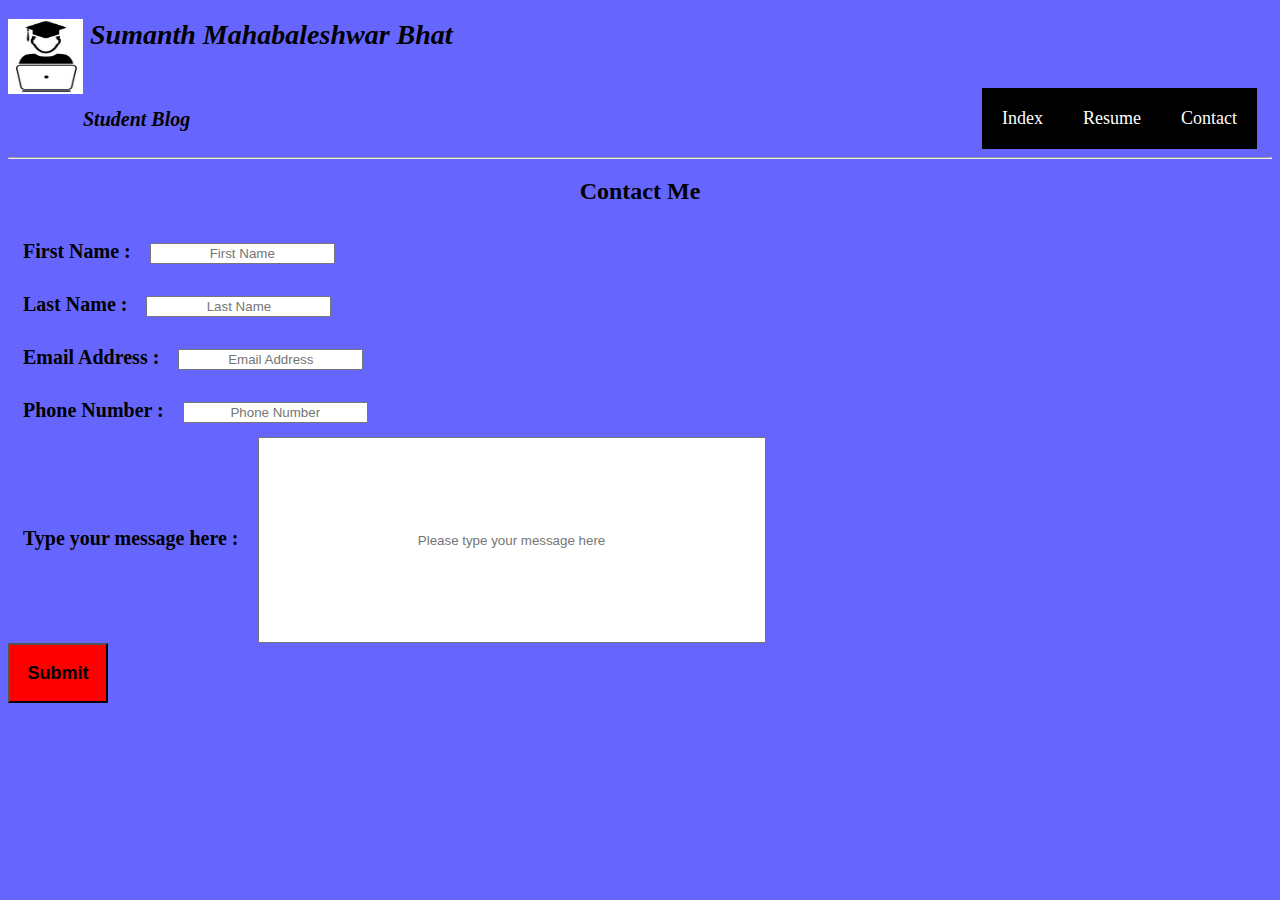
<file: contact/contact.html>
<!DOCTYPE html>
<html>
<head>
	<meta charset="utf-8">
	<meta name="viewport" content="width=device-width, initial-scale=1">
	<title>Student Blog</title>
	<link rel="stylesheet" type="text/css" href="../common/styles.css">
</head>
<body id="contactPage">
	<section>
		<div id="headerSection">
			<img src="../images/student.jpg" alt="Student Icon" class="studentIcon">
			<h1>&nbsp;Sumanth Mahabaleshwar Bhat</h1><br>
			<p>Student Blog</p>
			<ul class="nav">
				<li class="topNavigationBars"><a href="/contact/contact.html">Contact</a></li>
				<li class="topNavigationBars"><a href="../resume/Resume.html">Resume</a></li>
				<li class="topNavigationBars"><a href="../index/index.html">Index</a></li>
			</ul>
		</div>
		<hr>
	</section>
	<div>
		<h2 style="text-align: center;">Contact Me</h2>
	</div>
	<form>
		<div>
			<label>First Name : </label>
			<input type="text" name="firstname" id="firstname" placeholder="First Name">			
		</div>
		<div>
			<label>Last Name : </label>
			<input type="text" name="lastname" id="lastname" placeholder="Last Name">
		</div>
		<div>
			<label>Email Address : </label>
			<input type="email" name="email" id="email" placeholder="Email Address">
		</div>
		<div>
			<label>Phone Number : </label>
			<input type="phoneno" name="phoneno" id="phoneno" placeholder="Phone Number">
		</div>
		<div>
			<label>Type your message here : </label>
			<input type="textarea" name="textbox" id="textbox" placeholder="Please type your message here">
		</div>
		<div>
			<input type="submit" name="submit" id="submit">
		</div>
	</form>
</body>
</html>
</file>
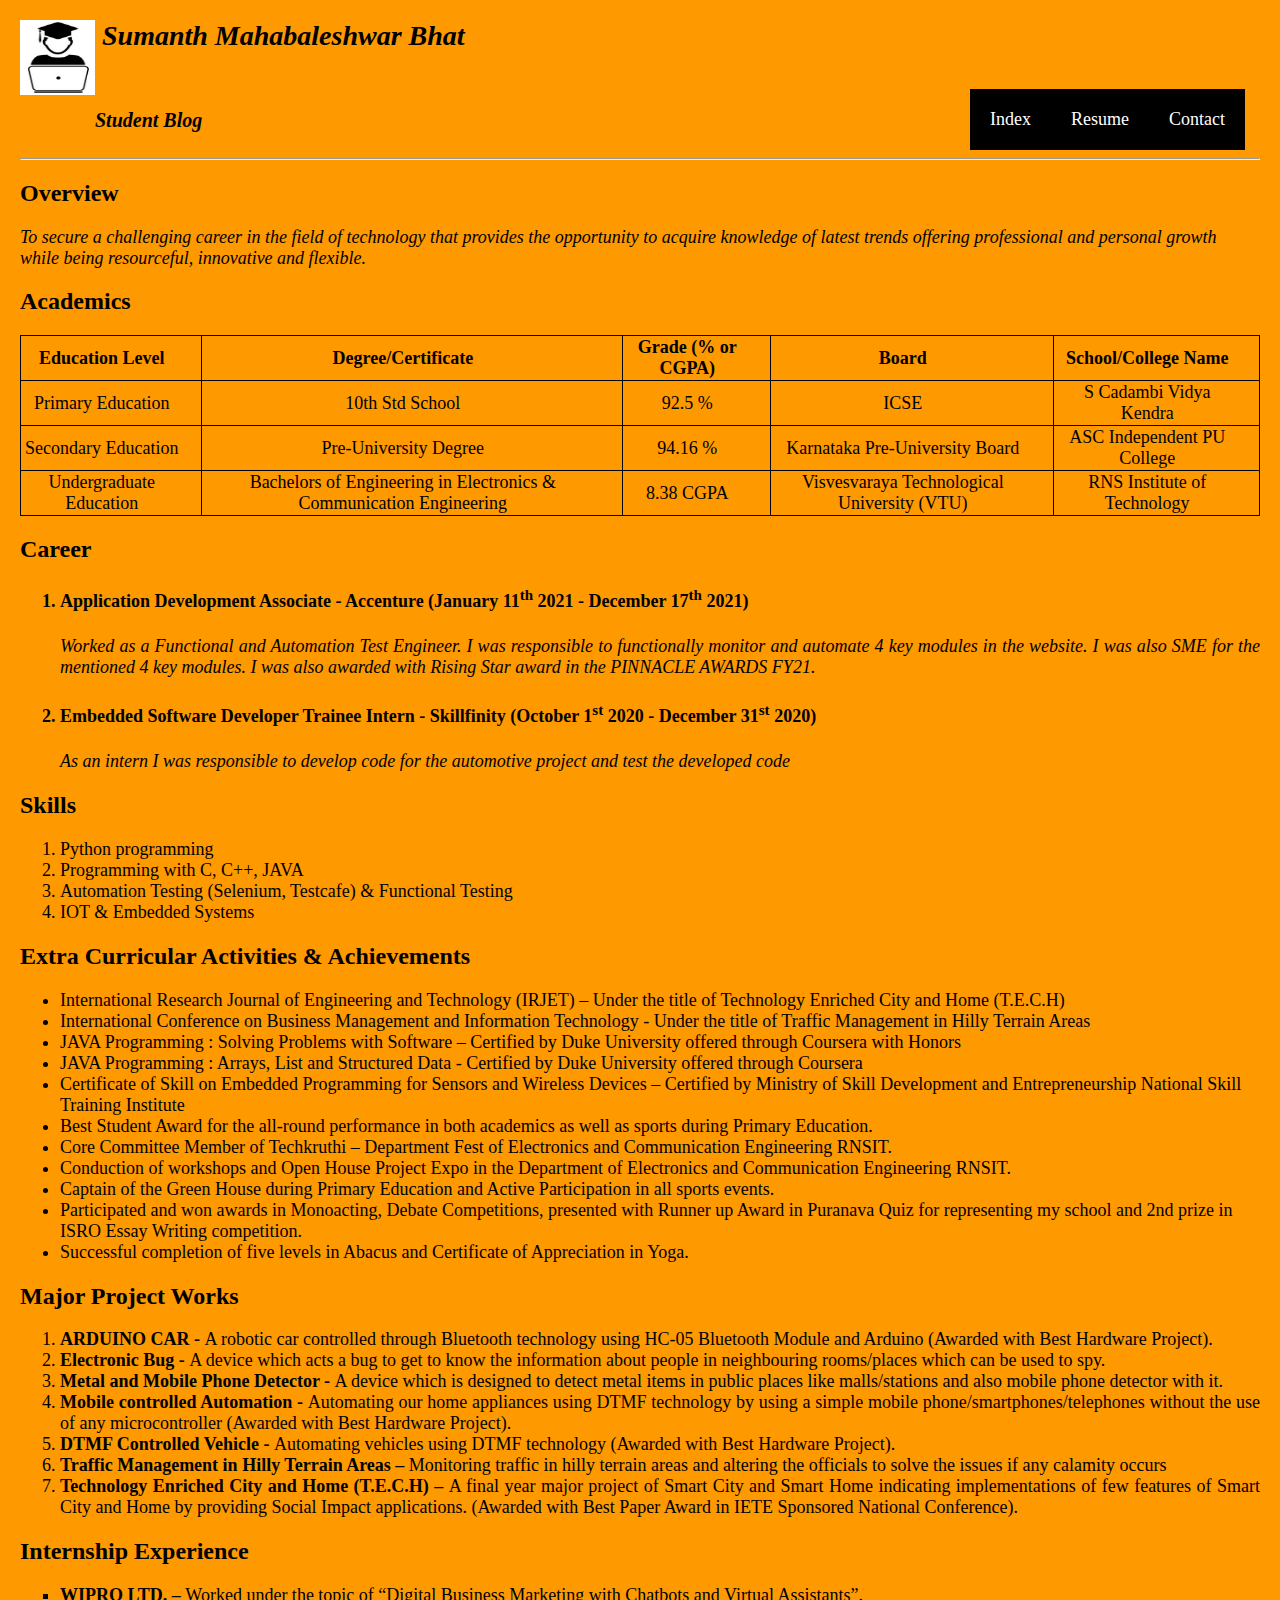
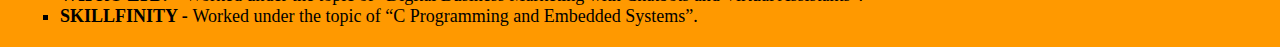
<file: resume/Resume.html>
<!DOCTYPE html>
<html>
<head>
	<meta charset="utf-8">
	<meta name="viewport" content="width=device-width, initial-scale=1">
	<title>Student Blog</title>
	<link rel="stylesheet" type="text/css" href="../common/styles.css">
</head>
<body id="resumePage">
	<section>
		<div id="headerSection">
			<img src="../images/student.jpg" alt="Student Icon" class="studentIcon">
			<h1>&nbsp;Sumanth Mahabaleshwar Bhat</h1><br>
			<p>Student Blog</p>
			<ul class="nav">
				<li class="topNavigationBars"><a href="../contact/contact.html">Contact</a></li>
				<li class="topNavigationBars"><a href="/resume/Resume.html">Resume</a></li>
				<li class="topNavigationBars"><a href="../index/index.html">Index</a></li>
			</ul>
		</div>
		<hr>
	</section>
	<section>
		<h2>Overview</h2>
		<div class="overview">
			<p>To secure a challenging career in the field of technology that provides the opportunity to acquire knowledge of latest trends offering professional and personal growth while being resourceful, innovative and flexible.</p>
		</div>
	</section>
	<section>
		<h2>Academics</h2>
		<table>
			<thead>
				<tr>
				<th>Education Level</th>
				<th>Degree/Certificate</th>
				<th>Grade (% or CGPA)</th>
				<th>Board</th>
				<th>School/College Name</th>
			</tr>
			</thead>
			<tbody>
				<tr>
				<td>Primary Education</td>
				<td>10th Std School</td>
				<td>92.5 %</td>
				<td>ICSE</td>
				<td>S Cadambi Vidya Kendra</td>
			</tr>
			<tr>
				<td>Secondary Education</td>
				<td>Pre-University Degree</td>
				<td>94.16 %</td>
				<td>Karnataka Pre-University Board</td>
				<td>ASC Independent PU College</td>
			</tr>
			<tr>
				<td>Undergraduate Education</td>
				<td>Bachelors of Engineering in Electronics & Communication Engineering</td>
				<td>8.38 CGPA</td>
				<td>Visvesvaraya Technological University (VTU)</td>
				<td>RNS Institute of Technology</td>
			</tr>
			</tbody>
		</table>
	</section>
	<section>
		<h2>Career</h2>
		<ol class="career">
			<li style="font-weight: bold; font-size: 18px;"><h4>Application Development Associate - Accenture (January 11<sup>th</sup> 2021 - December 17<sup>th</sup> 2021)</h4></li>
			<p>Worked as a Functional and Automation Test Engineer. I was responsible to functionally monitor and automate 4 key modules in the website. I was also SME for the mentioned 4 key modules. I was also awarded with Rising Star award in the PINNACLE AWARDS FY21.</p>
			<li style="font-weight: bold; font-size: 18px;"><h4>Embedded Software Developer Trainee Intern - Skillfinity (October 1<sup>st</sup> 2020 - December 31<sup>st</sup> 2020)</h4></li>
			<p>As an intern I was responsible to develop code for the automotive project and test the developed code</p>
		</ol>
	</section>
	<section>
		<h2>Skills</h2>
		<ol class="skills">
			<li>Python programming</li>
			<li>Programming with C, C++, JAVA</li>
			<li>Automation Testing (Selenium, Testcafe) & Functional Testing</li>
			<li>IOT & Embedded Systems</li>
		</ol>
	</section>
	<section>
		<h2 class="extracurricular">Extra Curricular Activities & Achievements</h2>
		<ul id="extracurricularActivities">
			<li>International Research Journal of Engineering and Technology (IRJET) – Under the title of Technology Enriched City and Home (T.E.C.H)</li>
			<li>International Conference on Business Management and Information Technology - Under the title of Traffic Management in Hilly Terrain Areas</li>
			<li>JAVA Programming : Solving Problems with Software – Certified by Duke University offered through Coursera with Honors</li>
			<li>JAVA Programming : Arrays, List and Structured Data - Certified by Duke University offered through Coursera</li>
			<li>Certificate of Skill on Embedded  Programming for Sensors and Wireless Devices – Certified by Ministry of Skill Development and Entrepreneurship National Skill Training Institute</li>
			<li>Best Student Award for the all-round performance in both academics as well as sports during Primary Education.</li>
			<li>Core Committee Member of Techkruthi – Department Fest of Electronics and Communication Engineering RNSIT.</li>
			<li>Conduction of workshops and Open House Project Expo in the Department of Electronics and Communication Engineering RNSIT.</li>
			<li>Captain of the Green House during Primary Education and Active Participation in all sports events.</li>
			<li>Participated and won awards in Monoacting, Debate Competitions, presented with Runner up Award in Puranava Quiz for representing my school and 2nd prize in ISRO Essay Writing competition.</li>
			<li>Successful completion of five levels in Abacus and Certificate of Appreciation in Yoga.</li>
		</ul>
	</section>
	<section>
		<h2>Major Project Works</h2>
		<ol id="majorProjectWorks">
			<li><strong>ARDUINO CAR - </strong>A robotic car controlled through Bluetooth technology using HC-05 Bluetooth Module and Arduino (Awarded with Best Hardware Project).</li>
			<li><strong>Electronic Bug - </strong>A device which acts a bug to get to know the information about people in neighbouring rooms/places which can be used to spy.</li>
			<li><strong>Metal and Mobile Phone Detector - </strong>A device which is designed to detect metal items in public places like malls/stations and also mobile phone detector with it.</li>
			<li><strong>Mobile controlled Automation - </strong>Automating our home appliances using DTMF technology by using a simple mobile phone/smartphones/telephones without the use of any microcontroller (Awarded with Best Hardware Project).</li>
			<li><strong>DTMF Controlled Vehicle - </strong>Automating vehicles using DTMF technology (Awarded with Best Hardware Project).</li>
			<li><strong>Traffic Management in Hilly Terrain Areas – </strong>Monitoring traffic in hilly terrain areas and altering the officials to solve the issues if any calamity occurs</li>
			<li><strong>Technology Enriched City and Home (T.E.C.H) – </strong>A final year major project of Smart City and Smart Home indicating implementations of few features of Smart City and Home by providing Social Impact applications. (Awarded with Best Paper Award in IETE Sponsored National Conference).</li>
		</ol>
	</section>
	<section>
		<h2>Internship Experience</h2>
		<ul id="internshipExperiences">
			<li><strong>WIPRO LTD. – </strong>Worked under the topic of “Digital Business Marketing with Chatbots and Virtual Assistants”.</li>
			<li><strong>SKILLFINITY - </strong>Worked under the topic of “C Programming and Embedded Systems”.</li>
		</ul>
	</section>
</body>
</html>
</file>
<file: common/styles.css>
@font-face {
	font-family: UbuntuFont;
	src: url(https://fonts.google.com/specimen/Ubuntu);
}
@font-face {
	font-family: LobsterFont;
	src: url(https://fonts.google.com/specimen/Lobster);
}
#headerSection > h1 {
	font-family: UbuntuFont;
	font-weight: bold;
	font-size: 28px;
	font-style: italic;
}
#headerSection > p {
	font-family: UbuntuFont;
	font-weight: bold;
	font-size: 20px;
	font-style: italic;
	float: left;
}
.studentIcon {
	width: 75px;
	height: 75px;
	float: left;
}
.bengaluru {
	flex: 33.33%;
	height: 300px;
	width: 420px;
	object-fit: cover;
	padding: 10px 10px;
}
.aboutBengaluru {
	box-sizing: border-box;
	background-color: lightslategray;
	color: white;
	padding: 20px;
	border: 10px solid deepskyblue;
	font-size: 20px;
	padding: 10px 10px;
	font-family: Arial;
	font-style: italic;
	font-weight: bold;
	margin-left: 8px;
	margin-right: 16px;
	margin-bottom: 10px;
}
.aboutBengaluru > a:link, a:visited {
	background-color: green;
	color: white;
	padding: 10px 10px;
	text-align: center;
	font-size: 20px;
	font-family: Helvetica;
	font-weight: bold;
	float: right;
}
.aboutBengaluru > a:hover, a:active {
	background-color: red;
}
.clearFloat {
	overflow: hidden;
}
p {
	font-family: Calibri;
	font-size: 16px;
	font-style: italic;
}
#bordersection > img {
	width: 160px;
	height: 180px;
	display: block;
	margin-left: auto;
	margin-right: auto;
}
#bordersection > h2 {
	text-align: center;
}
#bordersection {
	border-top: 10px solid darkcyan;
	border-bottom: 10px solid darkcyan;
	border-left: 10px solid darkcyan;
	border-right: 10px solid darkcyan;
	border-radius: 10px;
	margin-right: 20px;
}
#bordersection > p,a {
	padding-left: 10px;
	padding-right: 5px;
}
#bordersection a > img {
	width: 100px;
	height: 100px;
}
.aboutMe {
	text-align: justify;
	padding-left: 5px;
	padding-right: 15px;
}
.middlesection > div > h3 {
	padding-left: 5px;
}
#aboutAuthorSection > p {
	text-indent: 10px;
	color: black;
}
ul.nav {
	margin: 0;
	padding-right: 15px;
	overflow: hidden;
}
li.topNavigationBars {
	float: right;
	display: inline;
	list-style-type: none;
	background-color: black;
}
li a {
	display: inline-block;
	color: white;
	text-align: center;
	padding: 20px 20px;
	text-decoration: none;
	font-size: 18px;
}
.nav a:hover {
	background-color: red;
	color: white;
}
#indexPage {
	background-color: lightgoldenrodyellow;
	opacity: 1.0;
}
#resumePage {
	background: #ff9900;
	opacity: 1.0;
	margin: 20px;
}
#contactPage {
	background-color: #6666ff;
	opacity: 1.0;
}
table, th, td {
	border: 1px solid black;
	border-collapse: collapse;
	padding-right: 20px;
	text-align: center;
	font-family: Calibri;
	font-size: 18px;
}
div.pagefooter {
	display: grid;
	grid-template-columns: 450px auto auto;
	grid-template-rows: auto auto;
	word-break: break-word;
}
.image1andimage3 {
	width: 150px;
	height: 180px;
}
.image2 {
	width: 100px;
	height: 180px;
}
.image4 {
	width: 250px;
	height: 180px;
}

/**** For Large Devices ****/

@media (min-width: 1200px) {
	div.middlesection {
		display: grid;
		grid-template-columns: 800px auto auto;
		grid-template-rows: auto auto auto;
	}
}

/**** For Small Devices ****/

@media (max-width: 991px) {
	div.middlesection, #headerSection, div.pagefooter, .career, .skills, .overview, #extracurricularActivities, #majorProjectWorks, #internshipExperiences {
		display: grid;
		grid-template-columns: 750px;
		grid-template-rows: auto;
		text-align: justify;
	}
	.bengaluru, .aboutBengaluru {
		flex: 100%;
		max-width: 100%;
	}
}

/**** For Medium Devices ****/

@media (min-width: 992px) and (max-width: 1199px) {
	div.middlesection, div.pagefooter {
		display: grid;
		grid-template-columns: 700px auto;
		grid-template-rows: auto auto;
	}
	.bengaluru, .aboutBengaluru {
		flex: 100%;
		max-width: 100%;
	}
}
#majorProjectWorks {
	text-align: justify;
}
#internshipExperiences {
	list-style-type: square;
}
.career > p {
	text-align: justify;
	font-family: Calibri;
	font-size: 18px;
}
label {
	display: inline-block;
	padding: 15px 15px 15px 15px;
	font-family: Calibri;
	font-size: 20px;
	font-weight: bold;
}
.extracurricular {
	text-align: justify;
}
#internshipExperiences > li, #majorProjectWorks > li, #extracurricularActivities > li, .skills > li, .overview > p {
	font-family: Calibri;
	font-size: 18px;
}
#bordersection > p:nth-of-type(2), #bordersection > p {
	font-family: Arial;
	font-weight: bolder;
	font-size: 18px;
}
input[type=text], input[type=email] {
	size: 50;
	text-align: center;
}
input[type=phoneno] {
	size: 20;
	text-align: center;
}
input[type=textarea] {
	width: 500px;
	height: 200px;
	text-align: center;
}
input[type=submit] {
	width: 100px;
	height: 60px;
	text-align: center;
	background-color: red;
	font-family: Arial;
	font-size: 18px;
	font-weight: bold;
}
.pagefooter > div > h4 {
	text-align: center;
}
</file>
